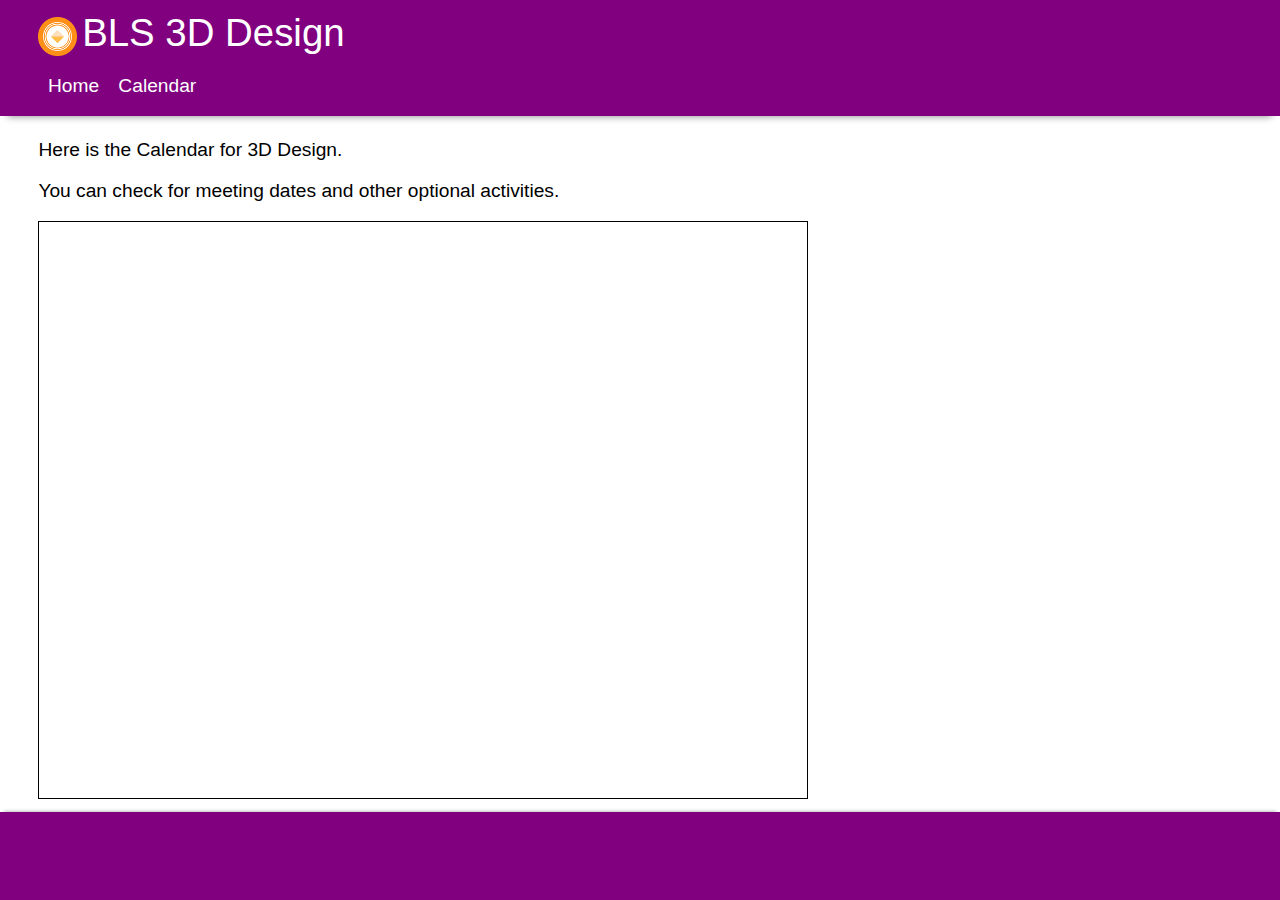
<file: calendar/index.html>
<!doctype html>
<html>
  <head>
      <meta charset="utf-8">
      <meta name="description" content="The website for the 3D Design club at Boston Latin School">
      <meta name="keywords" content="3D,Design,BLS,Boston Latin School,Club">
      <meta name="author" content="3D Design">
      <meta name="viewport" content="width=device-width, initial-scale=1.0">
      <meta name="Hidden Message" content="Congratulations for finding this.">
      <link rel="stylesheet" href="/data/styles.css">
      <link rel="stylesheet" media="only screen and (max-device-width: 720px)" href="/data/mobile.css">
      <link rel="icon" href="/data/img/favicon.ico">
      <title>Calendar | 3D Design | Boston Latin School</title>
      <style>
          iframe#calendar {
              width: 40em;
              height: 30em;
              border: 0.1em black solid;
          }
          #calendar div { color: black; }
      </style>
  </head>
  <body>
      <script src="/data/header.js"></script>
      <div id="main">
          <div class="center">
              <p>Here is the Calendar for 3D Design.</p>
              <p>You can check for meeting dates and other optional activities.</p>
              <iframe src="https://calendar.google.com/calendar/embed?title=BLS%203D%20Design&amp;height=600&amp;wkst=1&amp;bgcolor=%23FFFFFF&amp;src=bls3ddesign%40gmail.com&amp;color=%2329527A&amp;ctz=America%2FNew_York" id="calendar" frameborder="0" scrolling="no"></iframe>
          </div>
      </div>
        <script src="/data/footer.js"></script>
  </body>
</html>
</file>
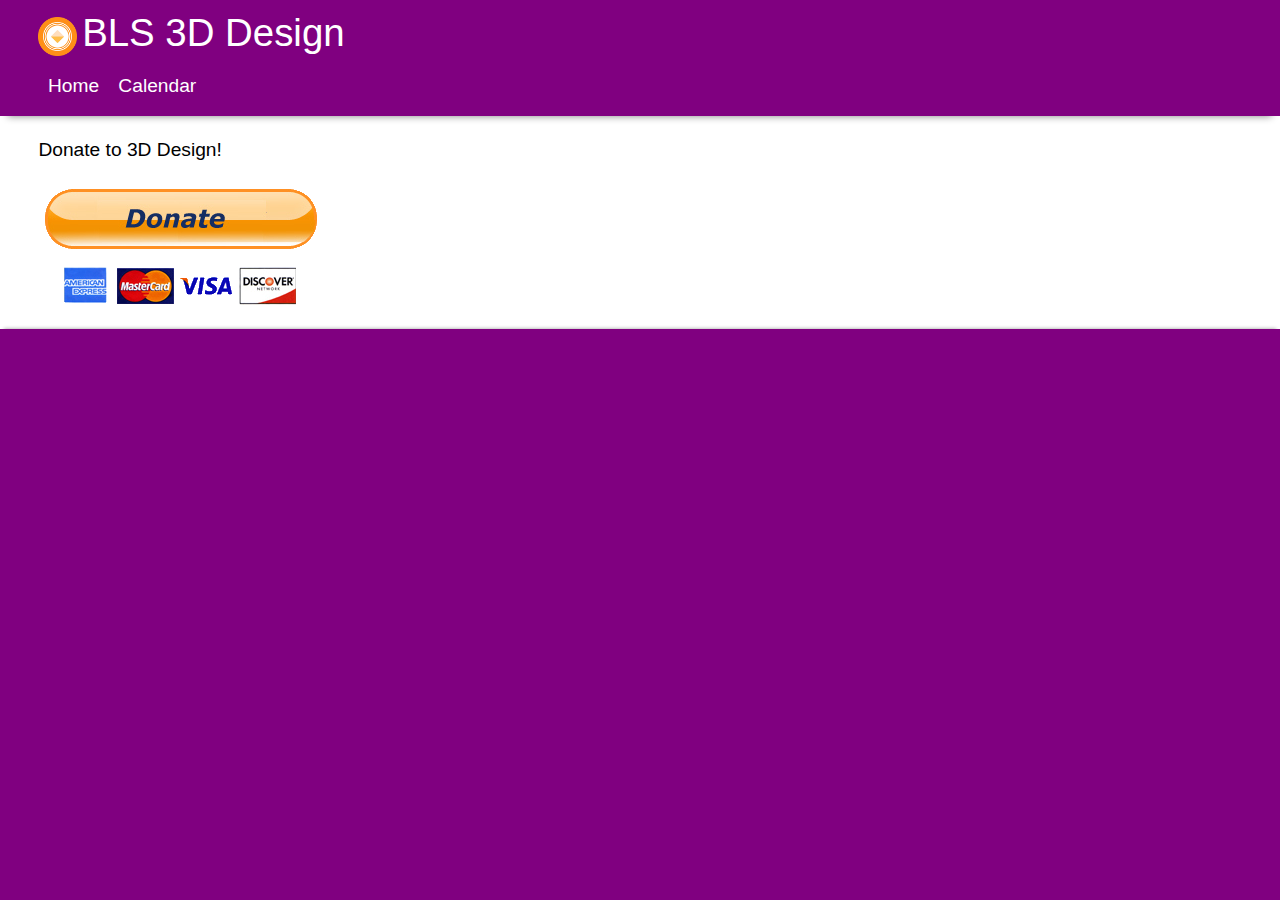
<file: donate/index.html>
<!doctype html>
<html>
  <head>
      <meta charset="utf-8">
      <meta name="description" content="The website for the 3D Design club at Boston Latin School">
      <meta name="keywords" content="3D,Design,BLS,Boston Latin School,Club">
      <meta name="author" content="3D Design">
      <meta name="viewport" content="width=device-width, initial-scale=1.0">
      <meta name="Hidden Message" content="Congratulations for finding this.">
      <link rel="stylesheet" href="/data/styles.css">
      <link rel="stylesheet" media="only screen and (max-device-width: 720px)" href="/data/mobile.css">
      <link rel="icon" href="/data/img/favicon.ico">
      <title>Donate | 3D Design | Boston Latin School</title>
      <script>
          function addMoo() {
              var node = document.getElementById("moo");
              //node.autoplay = true;
              document.location.href = "https://trumoo.com/jokes";
          }
      </script>
  </head>
  <body>
      <script src="/data/header.js"></script>
      <div id="main">
          <div class="center">
              <p>Donate to 3D Design!</p>
              <a href="#" onclick="alert('I tricked you.\nYou cannot donate.'); addMoo();"><img src="/data/img/PayPal-Donate-Button.png" alt="Donate" style="border: 0;"></a>
              <audio id="moo" src="https://trumoo.com/jumpy/assets/audio/bg.m4a">
                  
              </audio>
          </div>
      </div>
      <footer>
          <div class="center">
              
          </div>
      </footer>
  </body>
</html>
</file>
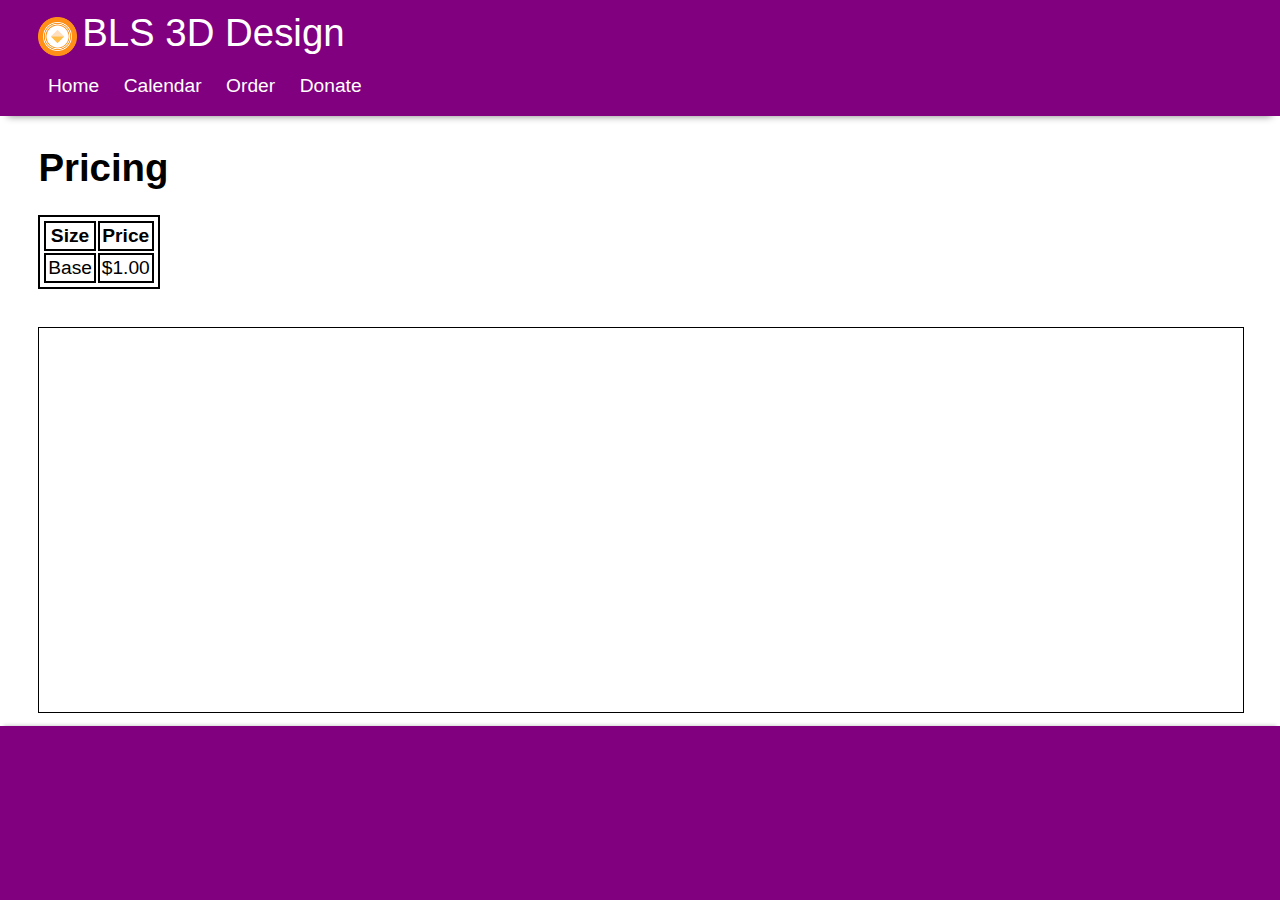
<file: order/index.html>
<!doctype html>
<html>
  <head>
      <meta charset="utf-8">
      <meta name="description" content="The website for the 3D Design club at Boston Latin School">
      <meta name="keywords" content="3D,Design,BLS,Boston Latin School,Club">
      <meta name="author" content="3D Design">
      <meta name="viewport" content="width=device-width, initial-scale=1.0">
      <meta name="Hidden Message" content="Congratulations for finding this.">
      <link rel="stylesheet" href="/data/styles.css">
      <link rel="stylesheet" media="only screen and (max-device-width: 720px)" href="/data/mobile.css">
      <link rel="icon" href="/data/img/favicon.ico">
      <title>Order a Print | 3D Design | Boston Latin School</title>
  </head>
  <body>
      <header>
          <div class="center">
                  <img id="headerlogo" src="/data/img/logo.png" alt="logo">
                  <span id="headertitle">BLS 3D Design</span>
              <nav>
                  <a href="/">Home</a>
                  <a href="/calendar">Calendar</a>
                  <a href="/order">Order</a>
                  <a href="/donate">Donate</a>
              </nav>
          <div>
      </header>
      <div id="main">
          <div class="center" style="">
              <div id="pricing">
                  <h1>Pricing</h1>
                  <table>
                      <tr><th>Size</th><th>Price</th></tr>
                      <tr><td>Base</td><td>$1.00</td></tr>
                  </table>
              </div>
              <iframe src="https://docs.google.com/forms/d/e/1FAIpQLSeKs60aZAiAliiJ60cBjDsQ5LG0PoCNImaiJy8av1dW-OY6sA/viewform?embedded=true" width="100%" style="height:20em;margin-top:2em;border:1px solid;" frameborder="0">Loading...</iframe>
          </div>
      </div>
      <footer>
          <div class="center">
              
          </div>
      </footer>
  </body>
</html>
</file>
<file: data/styles.css>
body {
    margin: 0;
    font: 1.2em arial;
    //background-color: #ffba74;
    background-color: #800080;
}

header, footer {
    color: white;
    margin-bottom: 0;
    padding: 0.5em 0 0.5em 0;
    position: relative;
    z-index: 2;
}

header {
    box-shadow: 0 0.4em 0.4em -0.4em gray;
}

header #headertitle, header #headerlogo {
    margin-top: 0.2em;
    font-size: 2em;
    vertical-align: middle;
}

header #headerlogo {
    width: 1em;
}

nav {
    margin-top: 0.5em;
}

nav a, a.button-link {
    color: white;
    text-decoration: none;
    display: inline-block;
    padding: 0.5em;
}

a.button-link {
    background-color: #800080;
    padding: 1em;
}

a.button-link:active {
    color: #888888;
}

nav a:hover {
      color: black;
      background-color: #ffffff;
}

footer {
    color: black;
    font-size: 0.5em;
    box-shadow: 0 -0.4em 0.4em -0.4em gray;
}

.center {
    max-width: 40em;
    margin: 0 auto;
    padding-left: 2em;
    padding-right: 2em;
}

.center {
    max-width: 100%;
}

#main {
    position: relative;
    margin-top: 0;
    z-index: 1;
    background-color: white;
}

#main .center {
    margin-top: 0;
    padding: 0.2em 2em 0.4em 2em;
}

#main .slideshow {
    border: #00005080 0.2em outset;
    padding: 0;
}

table, table th, table td {
    border: 2px solid black;
    padding: 0.1em;
}
</file>
<file: data/mobile.css>
header {
    font-size: 0.5em;
}

header #eadertitle {
    font-size: 0.7em;
}

#main {
    font-size: 0.4em;
}

#center {
    width: 20%;
}
</file>
